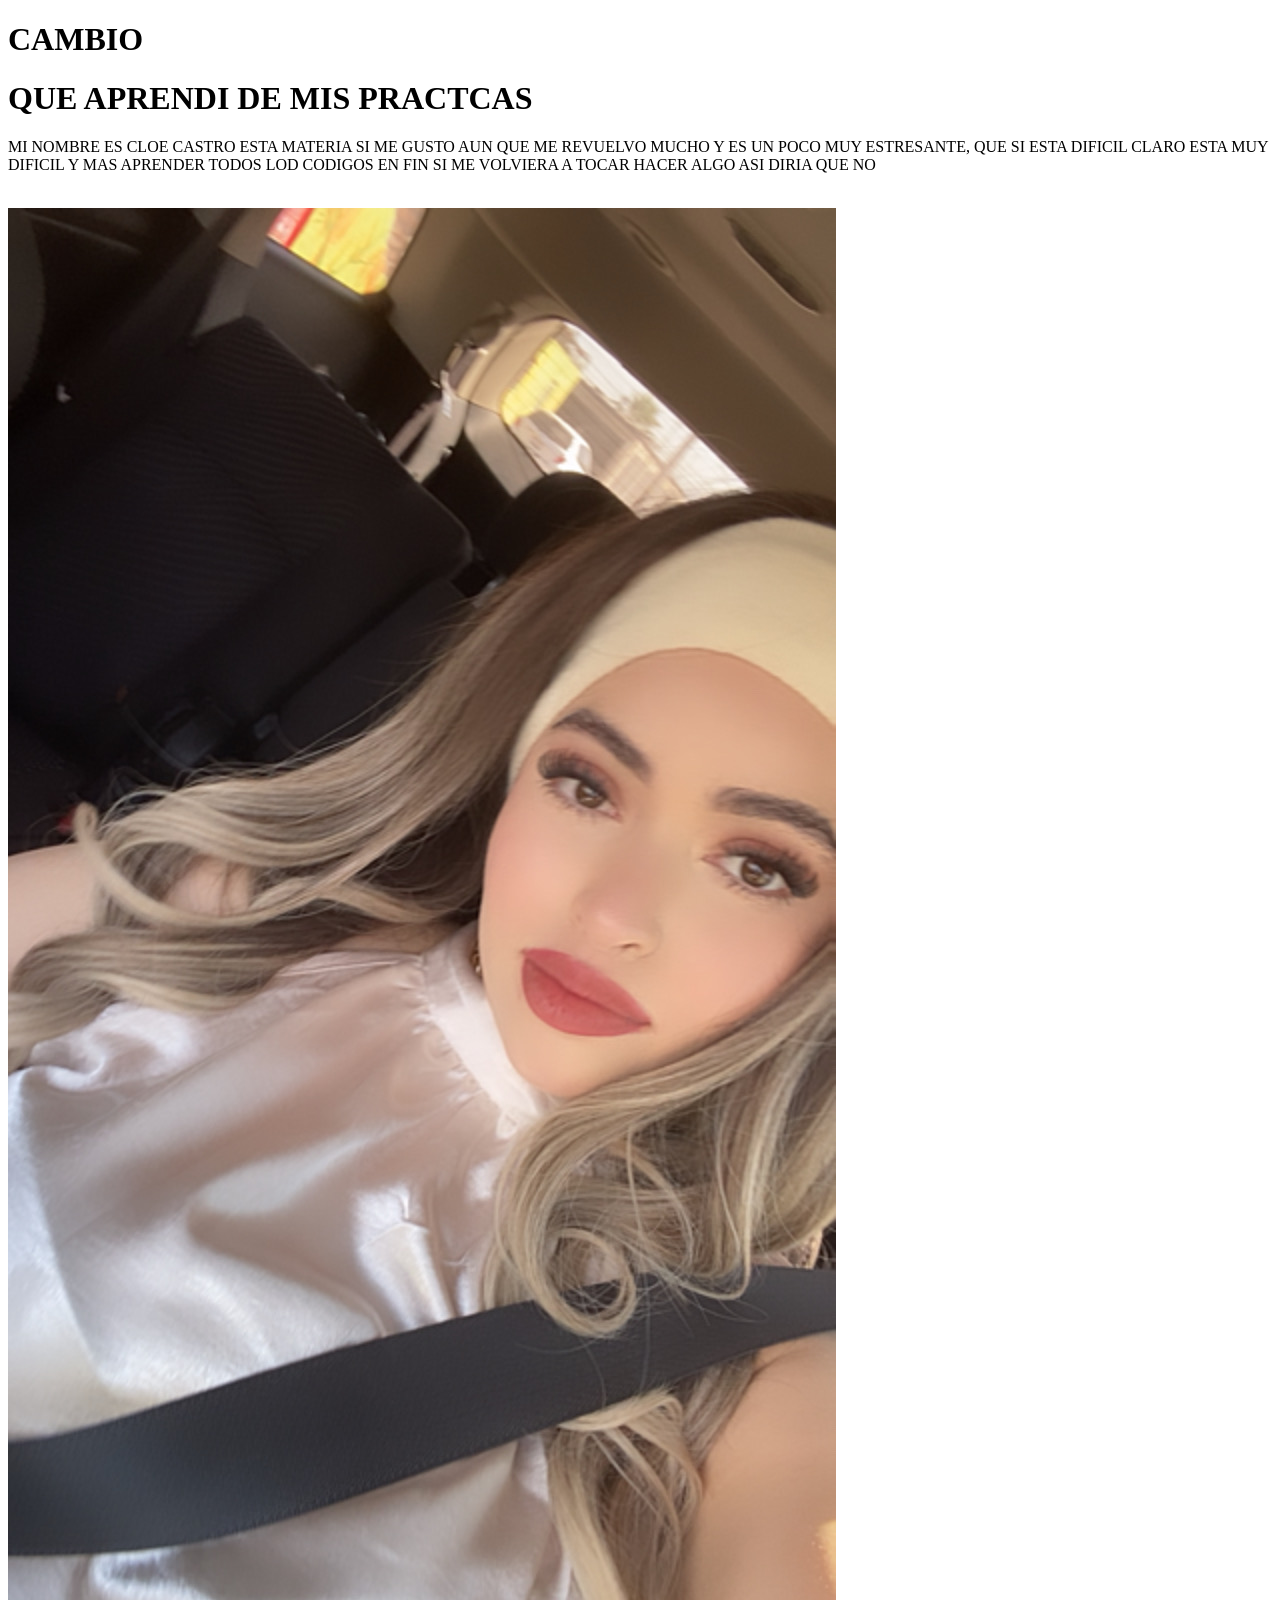
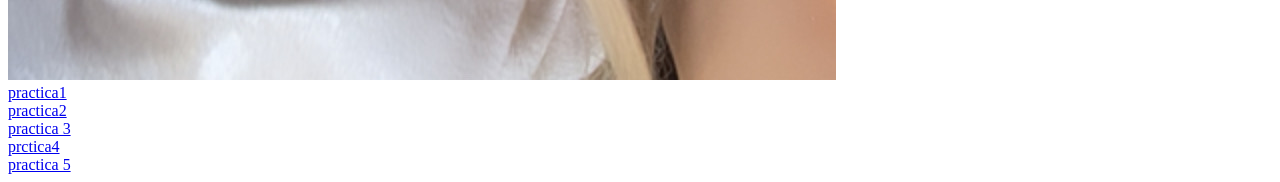
<file: INDEX.HTML>
<!DOCTYPE html>
<html>
<head>
	<meta charset="utf-8">
	<meta name="viewport" content="width=device-width, initial-scale=1">
	<title> MIS PRACTICAS</title>
</head>
<body>

	<h1>CAMBIO</h1>

	<h1>QUE APRENDI DE MIS PRACTCAS</h1>
	<p> MI NOMBRE ES CLOE CASTRO ESTA MATERIA SI ME GUSTO AUN QUE ME REVUELVO MUCHO Y ES UN POCO MUY ESTRESANTE, QUE SI ESTA DIFICIL CLARO ESTA MUY DIFICIL Y MAS APRENDER TODOS LOD CODIGOS EN FIN SI ME VOLVIERA A TOCAR HACER ALGO ASI DIRIA QUE NO </p>

<br>
<img src="practica 3/img/yo.jpg">
<br>
<a href="practica1/practica1.html">practica1</a>
<br>
<a href="practica2/practica2.html">practica2</a>
<br>
<a href="practica 3/index.html">practica 3</a>
<br>
<a href="prctica4/index.html">prctica4</a>
<br>
<a href="practica5/index.html">practica 5</a>



</body>
</html>
</file>
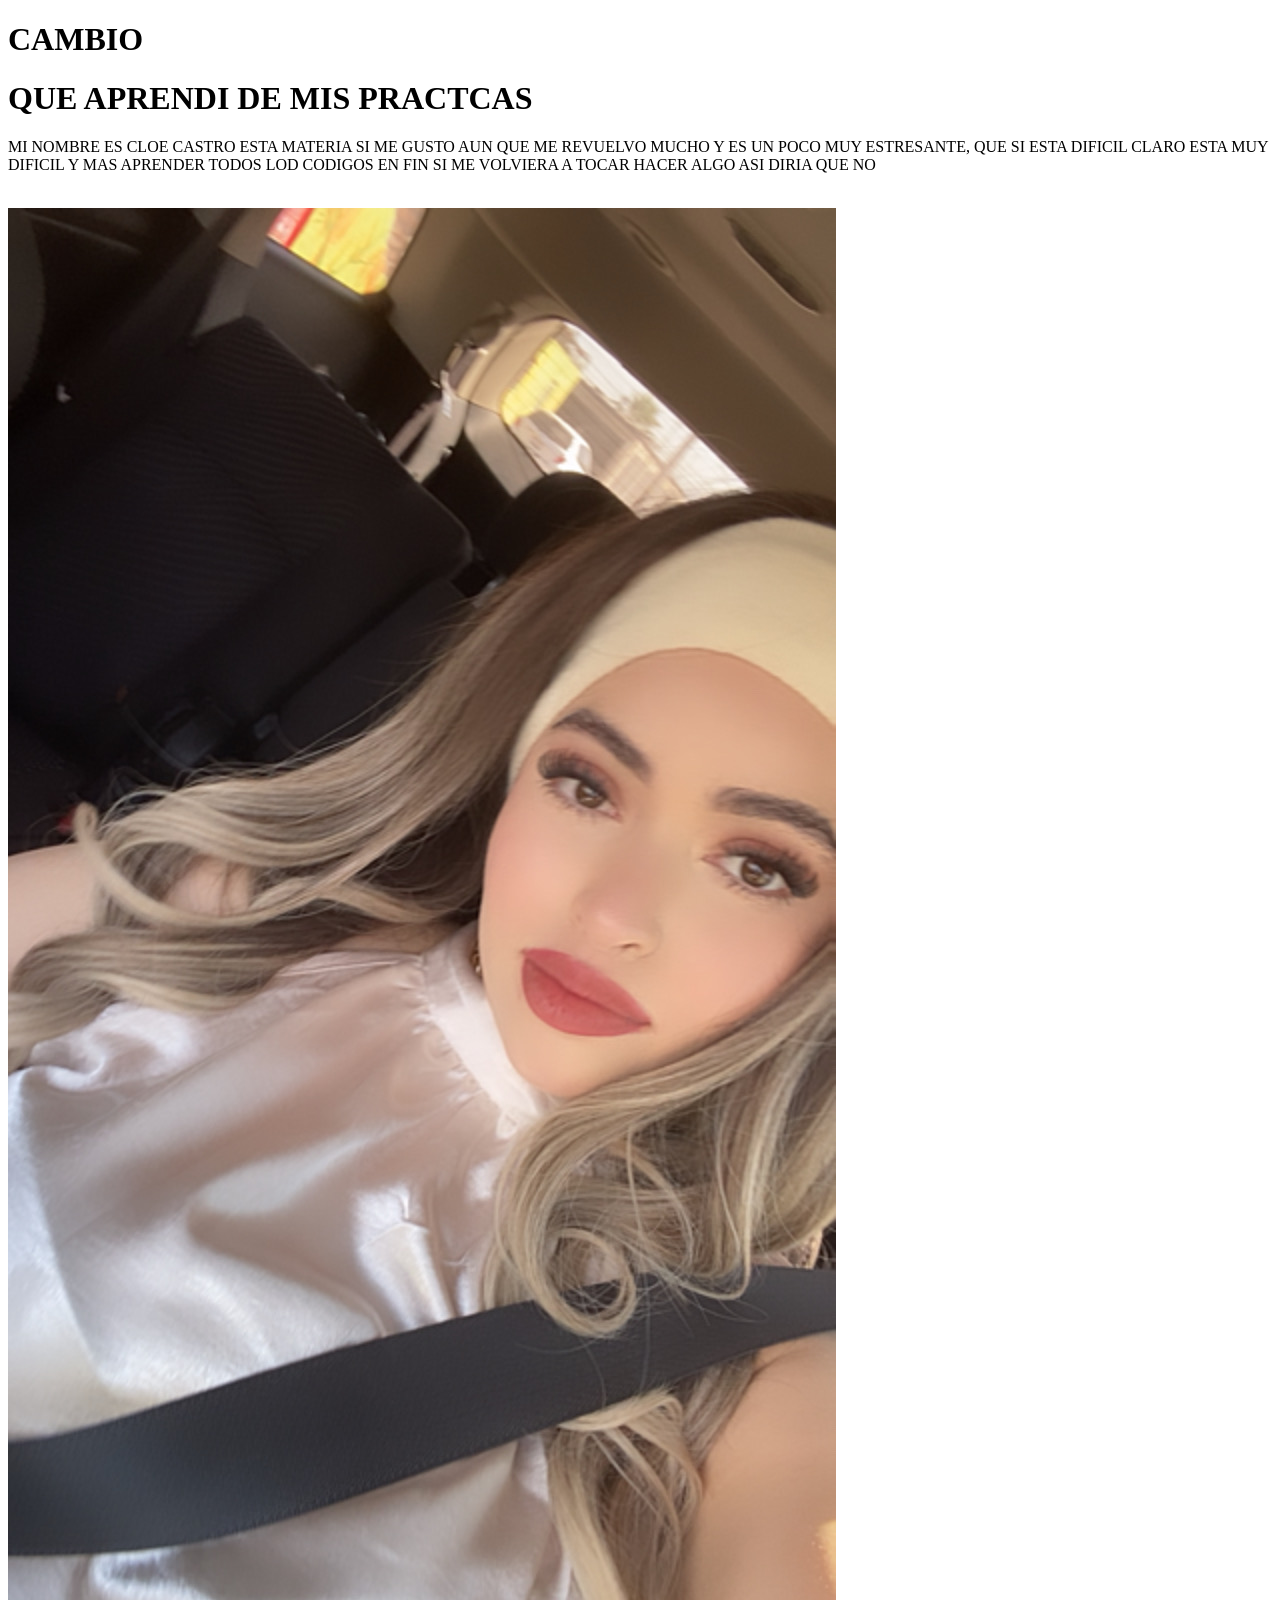
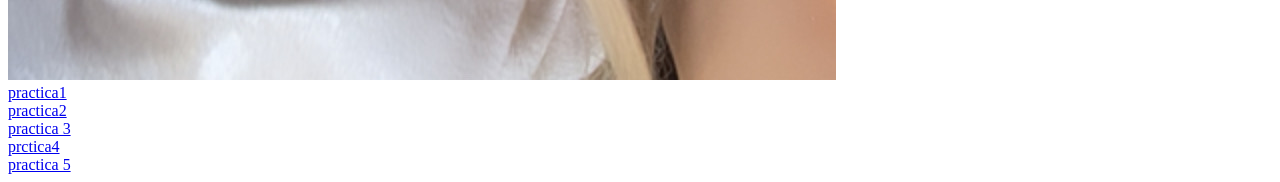
<file: index.html>
<!DOCTYPE html>
<html>
<head>
	<meta charset="utf-8">
	<meta name="viewport" content="width=device-width, initial-scale=1">
	<title> MIS PRACTICAS</title>
</head>
<body>

	<h1>CAMBIO</h1>

	<h1>QUE APRENDI DE MIS PRACTCAS</h1>
	<p> MI NOMBRE ES CLOE CASTRO ESTA MATERIA SI ME GUSTO AUN QUE ME REVUELVO MUCHO Y ES UN POCO MUY ESTRESANTE, QUE SI ESTA DIFICIL CLARO ESTA MUY DIFICIL Y MAS APRENDER TODOS LOD CODIGOS EN FIN SI ME VOLVIERA A TOCAR HACER ALGO ASI DIRIA QUE NO </p>

<br>
<img src="practica 3/img/yo.jpg">
<br>
<a href="practica1/practica1.html">practica1</a>
<br>
<a href="practica2/practica2.html">practica2</a>
<br>
<a href="practica 3/index.html">practica 3</a>
<br>
<a href="prctica4/index.html">prctica4</a>
<br>
<a href="practica5/index.html">practica 5</a>



</body>
</html>
</file>
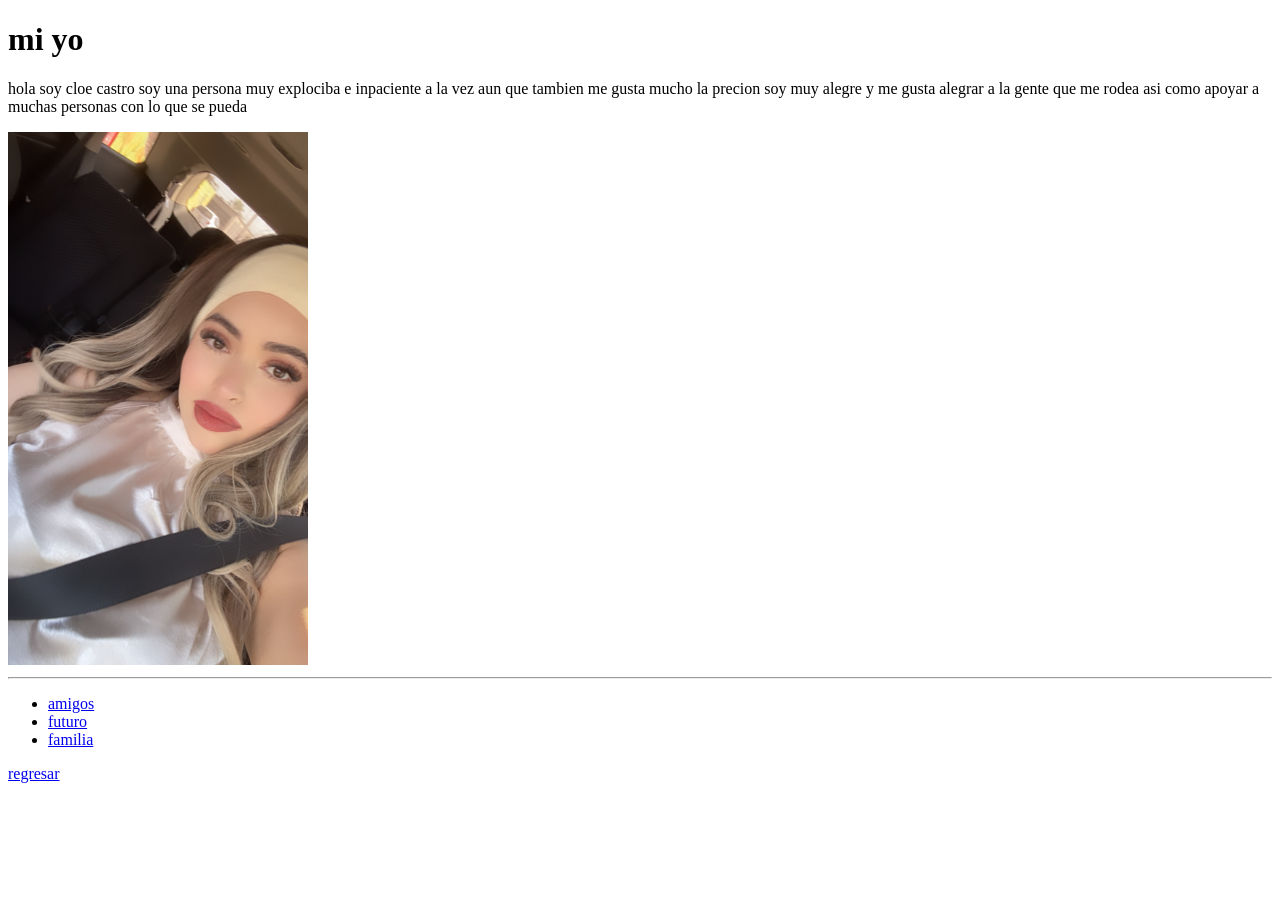
<file: practica 3/index.html>
<!DOCTYPE html>
<html>
<head>
	<meta charset="utf-8">
	<meta name="viewport" content="width=device-width, initial-scale=1">
	<title>practica 3- cloe castro</title>
</head>
<body>
	<h1>mi yo</h1>
	<p>hola soy cloe castro soy una persona muy explociba e inpaciente a la vez aun que tambien me gusta mucho la precion soy muy alegre y me gusta alegrar a la gente que me rodea asi como apoyar a muchas personas con lo que se pueda</p>
	<img src="img/yo.jpg" width="300">
	
	
	<hr>
<ul><li><a href="paginas/amigos.html">amigos</a></li>
<li><a href="paginas/futuro.html">futuro</a></li>
<li><a href="paginas/familia.html">familia</a></li>
</ul>
<a href="../index.html">regresar</a>










</body>
</html>
</file>
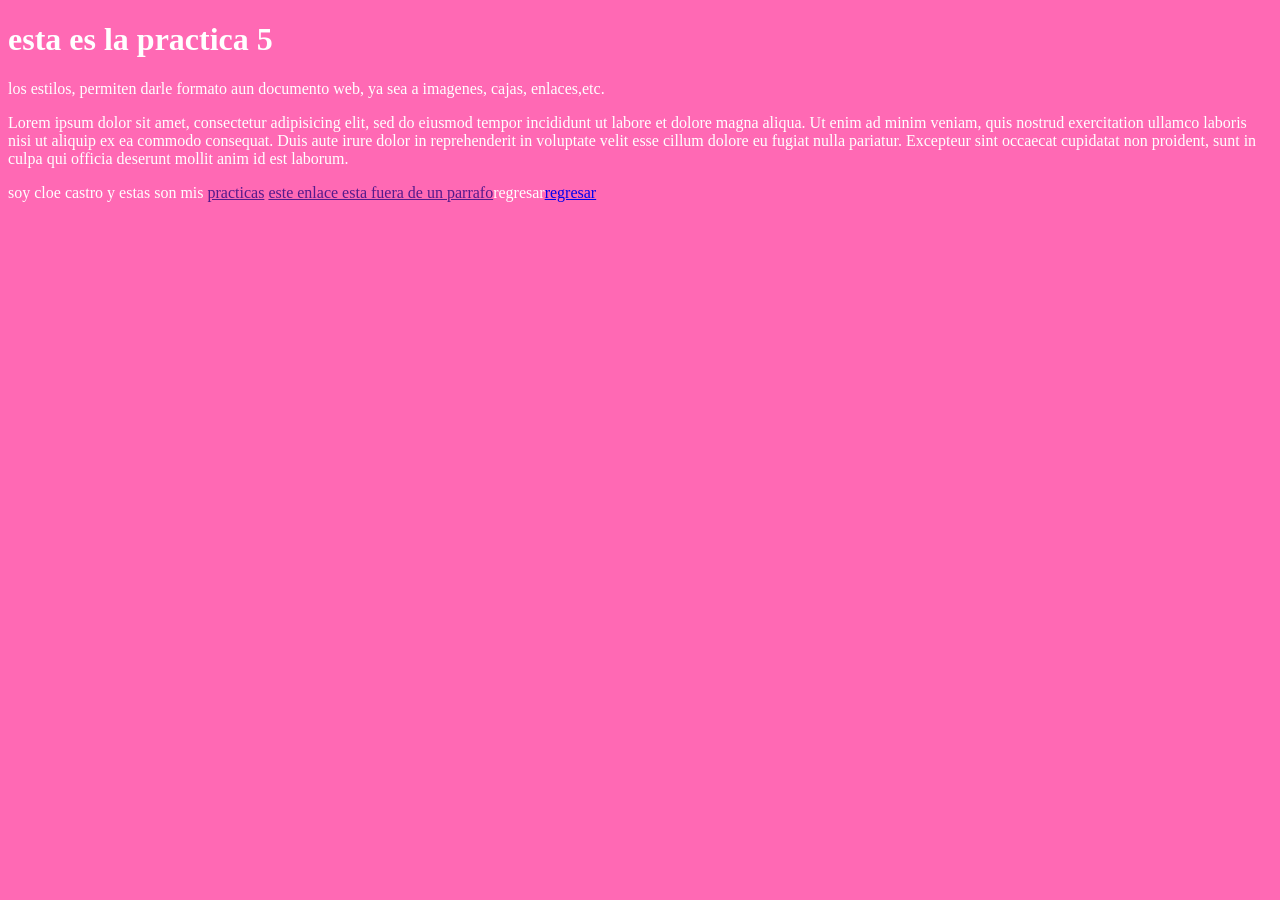
<file: practica5/index.html>
<!DOCTYPE html>
<html>
<head>
	<meta charset="utf-8">
	<meta name="viewport" content="width=device-width, initial-scale=1">
	<title>mi primer estilo</title>
	<link rel="stylesheet" type="text/css" href="estilos/carneasada.css">
</head>
<body>

	<h1>esta es la practica 5</h1>
	<p>los estilos, permiten darle formato aun documento web, ya sea a imagenes, cajas, enlaces,etc.</p>

	<p>Lorem ipsum dolor sit amet, consectetur adipisicing elit, sed do eiusmod
	tempor incididunt ut labore et dolore magna aliqua. Ut enim ad minim veniam,
	quis nostrud exercitation ullamco laboris nisi ut aliquip ex ea commodo
	consequat. Duis aute irure dolor in reprehenderit in voluptate velit esse
	cillum dolore eu fugiat nulla pariatur. Excepteur sint occaecat cupidatat non
	proident, sunt in culpa qui officia deserunt mollit anim id est laborum.</p>

	<p>soy cloe castro y estas son mis <a href="">practicas</a>

<a href="">este enlace esta fuera de un parrafo</a

<a href="../index.html">regresar</a><a href="../index.html">regresar</a>


</body>
</html>
</file>
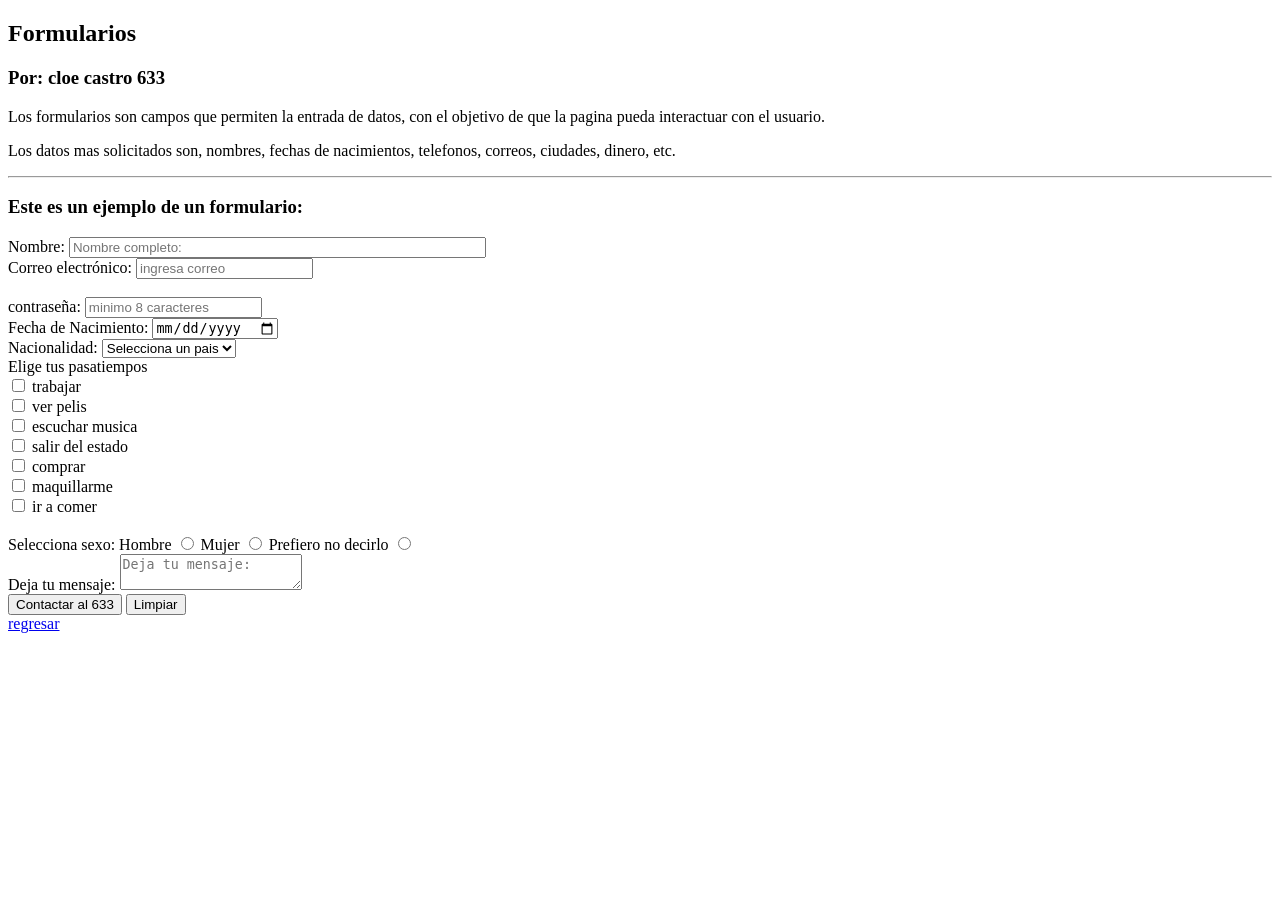
<file: prctica4/index.html>
<!DOCTYPE html>
<html>
<head>
	<meta charset="utf-8">
	<meta name="viewport" content="width=device-width, initial-scale=1">
	<title>Formularios - CLOE CASTRO 633</title>
</head>
<body>

	<h2>Formularios</h2>
	<h3>Por: cloe castro 633</h3>

	<p>Los formularios son campos que permiten la entrada de datos, con el objetivo de que la pagina pueda interactuar con el usuario.</p>
	<p>Los datos mas solicitados son, nombres, fechas de nacimientos, telefonos, correos, ciudades, dinero, etc.</p>
	<hr>

	<h3>Este es un ejemplo de un formulario:</h3>

	<form>
		<label>Nombre:</label>
		<input type="text" name="nombre" maxlength="150" size="50" placeholder="Nombre completo:"required>
		<br>

		<label>Correo electrónico:</label>

		<input type="email" name="correo" placeholder="ingresa correo" required>

		<br>

		<br>

		<label>contraseña:</label>
		<input type="password" name="pass"
		placeholder="minimo 8 caracteres"
		minlength="8" required>

		<br>

		<label>Fecha de Nacimiento: </label>
		<input type="date" name="fecha" required>


		<br>
		<label>Nacionalidad:</label>
		<select>
			<option selected disabled>Selecciona un pais</option>
			<option>mexico</option>
			<option>canada</option>
			<option>usa</option>
			<option>España</option>
			<option>Alemania</option>
			<option>Francia</option>
			<option>Austraila</option>
			<option>Groelandia</option>
			<option>Brasil</option>
			<option>Corea del sur</option>
		</select>

		<br>

		<label>Elige tus pasatiempos</label> <br>

		<input type="checkbox" name="hobbie"> trabajar <br> 
		<input type="checkbox" name="hobbie"> ver pelis <br> 
		<input type="checkbox" name="hobbie"> escuchar musica <br>
		<input type="checkbox" name="hobbie"> salir del estado <br>
		<input type="checkbox" name="hobbie"> comprar <br>
		<input type="checkbox" name="hobbie"> maquillarme <br>
		<input type="checkbox" name="hobbie"> ir a comer <br>

		<br>
		<label>Selecciona sexo:</label>

		Hombre <input type="radio" name="genero">
		Mujer <input type="radio" name="genero">
		Prefiero no decirlo <input type="radio" name="genero">

		<br>
		<label>Deja tu mensaje: </label>
		<textarea placeholder="Deja tu mensaje:"></textarea>



		<br>

		<input type="submit" name="boton" value="Contactar al 633">

		<input type="reset" name="borrar" value="Limpiar">




	</form>
<a href="../index.html">regresar</a>


</body>
</html>
</file>
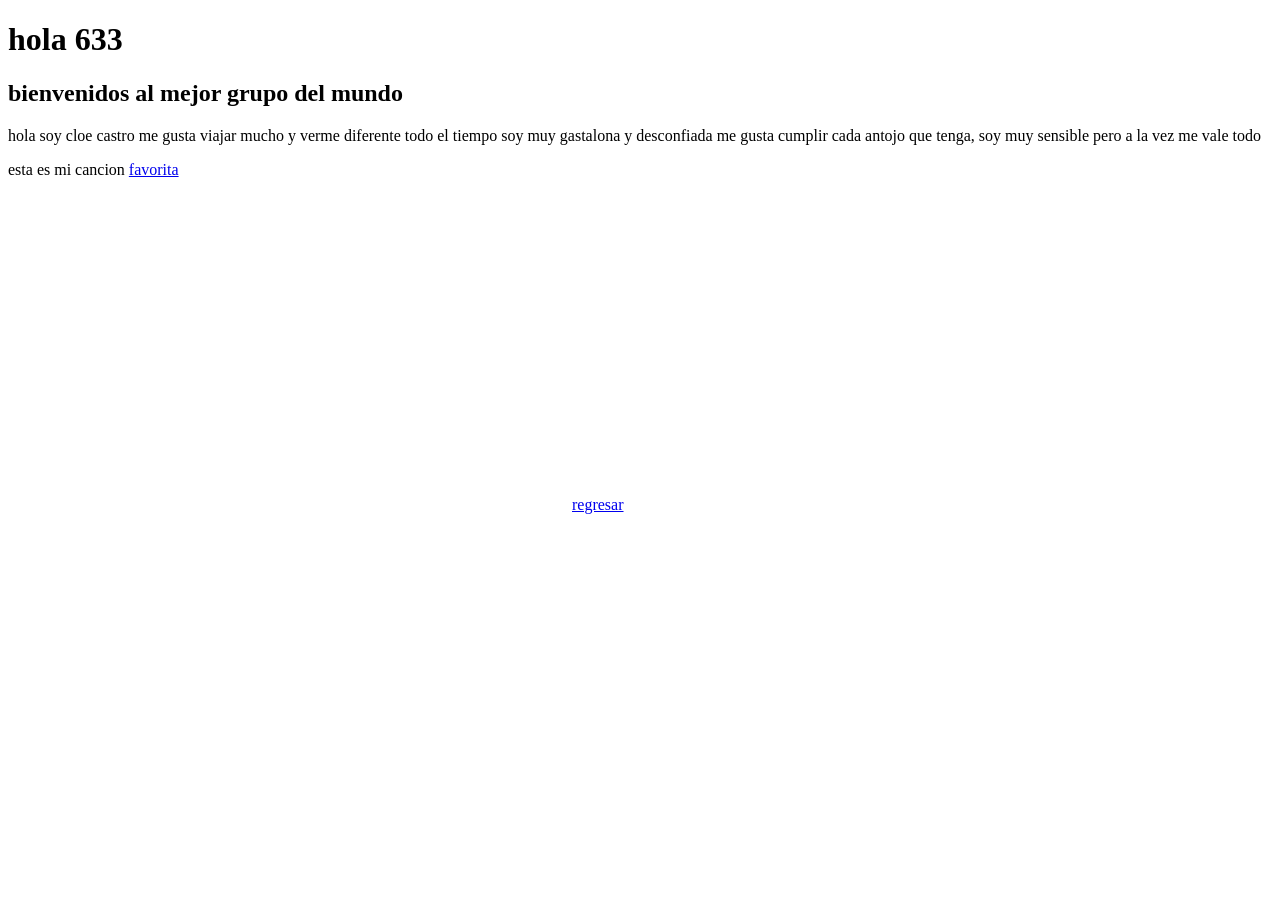
<file: practica1/practica1.html>
<!DOCTYPE html>
<html>
<head>
	<meta charset="utf-8">
	<meta name="viewport" content="width=device-width, initial-scale=1">
	<title>practica 1 - cloe castro</title>
</head>
<body>

	<h1>hola 633</h1>
	<h2>bienvenidos al mejor grupo del mundo</h2>

	<p>hola soy cloe castro me gusta viajar mucho y verme diferente todo el tiempo soy muy gastalona y desconfiada me gusta cumplir cada antojo que tenga, soy muy sensible pero a la vez me vale todo</p>

	<p>esta es mi cancion <a href=" ">favorita</a></a></p>

	<iframe width="560" height="315" src="https://www.youtube.com/embed/qTGX1f3o688?si=N81_xgM1KYaDGGqj" title="YouTube video player" frameborder="0" allow="accelerometer; autoplay; clipboard-write; encrypted-media; gyroscope; picture-in-picture; web-share" referrerpolicy="strict-origin-when-cross-origin" allowfullscreen></iframe>

	<a href="../index.html">regresar</a>

</body>
</html>
</file>
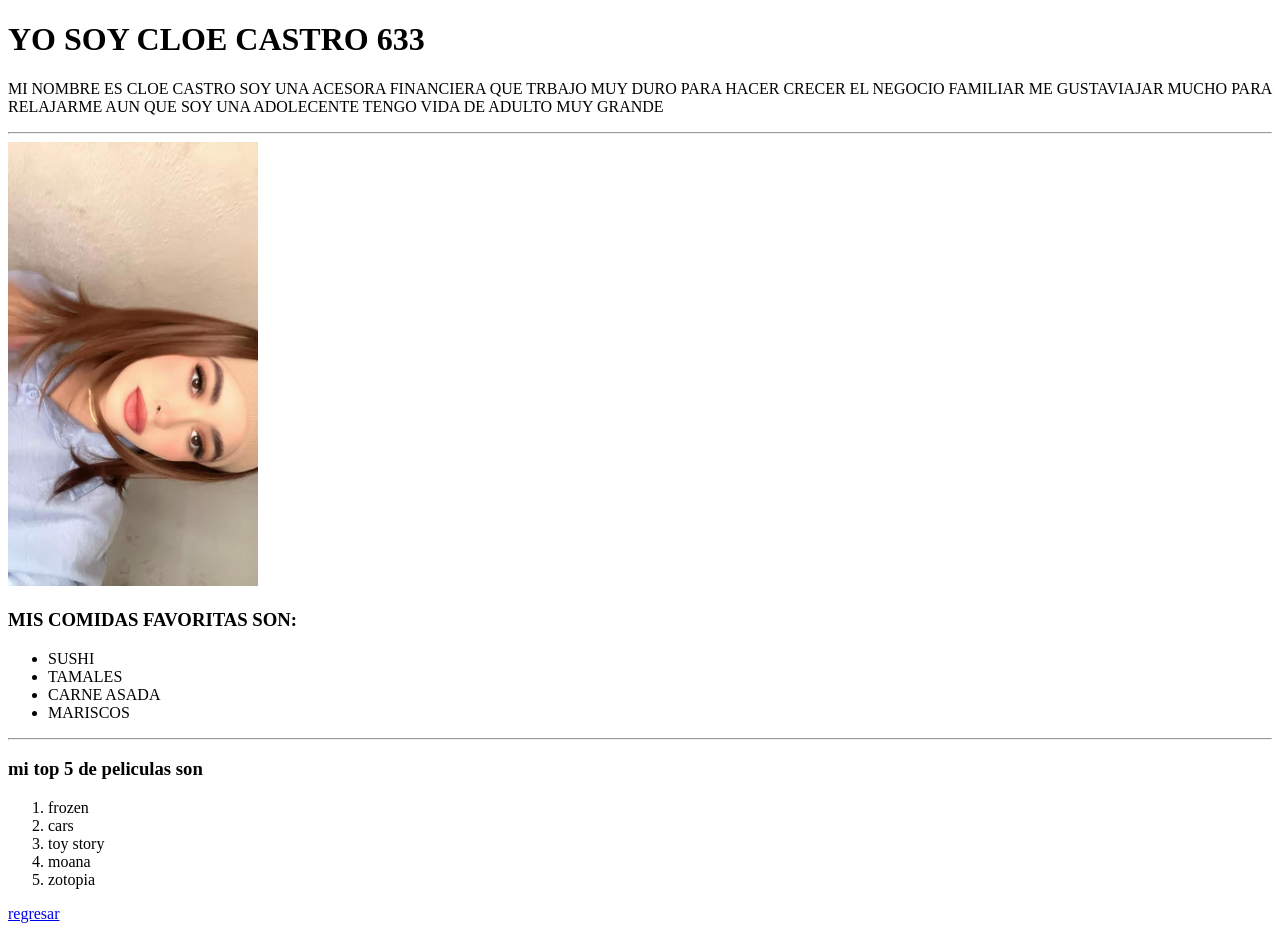
<file: practica2/practica2.html>
<!DOCTYPE html>
<html>
<head>
	<meta charset="utf-8">
	<meta name="viewport" content="width=device-width, initial-scale=1">
	<title>PRACTICA 2 - CLOE CASTRO - 633</title>
</head>
<body>

	<h1>YO SOY CLOE CASTRO 633</h1>
	<p>MI NOMBRE ES CLOE CASTRO SOY UNA ACESORA FINANCIERA QUE TRBAJO MUY DURO PARA HACER CRECER EL NEGOCIO FAMILIAR ME GUSTAVIAJAR MUCHO PARA RELAJARME AUN QUE SOY UNA ADOLECENTE TENGO VIDA DE ADULTO MUY GRANDE</p>
	<hr>
	<img src="img/yo.png" width="250">
	<h3>MIS COMIDAS FAVORITAS SON:
	</h3>
    
	<ul>
		<li>SUSHI</li>
		<li>TAMALES</li>
		<li>CARNE ASADA</li>
		<li>MARISCOS</li>
	</ul>
	<hr>
	<h3>mi top 5 de peliculas son</h3>

    <ol>
    	<li>frozen</li>
    	<li>cars</li>
    	<li>toy story</li>
    	<li>moana</li>
    	<li>zotopia</li>
    </ol>
    <a href="../index.html">regresar</a>

</body>
</html>
</file>
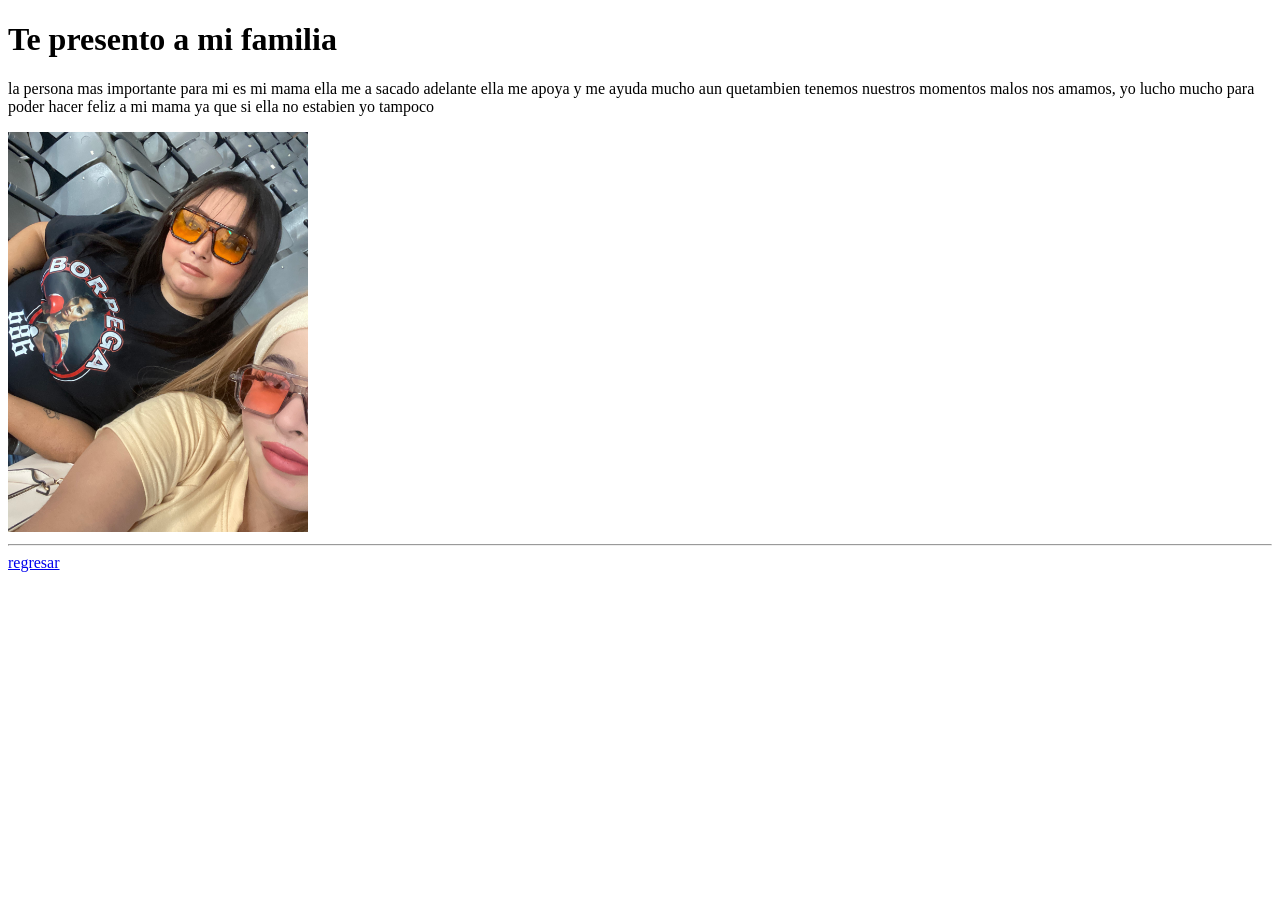
<file: practica 3/paginas/familia.html>
<!DOCTYPE html>
<html>
<head>
	<meta charset="utf-8">
	<meta name="viewport" content="width=device-width, initial-scale=1">
	<title>Mi familia</title>
</head>
<body>

	<h1>Te presento a mi familia</h1>
	<p>la persona mas importante para mi es mi mama ella me a sacado adelante ella me apoya y me ayuda mucho aun quetambien tenemos nuestros momentos malos nos amamos, yo lucho mucho para poder hacer feliz a mi mama ya que si ella no estabien yo tampoco </p>
	<img src="../img/familia.jpg" width="300">


	<hr>

	<a href="../index.html">regresar</a>



</body>
</html>
</file>
<file: practica5/estilos/carneasada.css>
body{
	background: hotpink;
	color: white;
	font-family: century gothic;
}
</file>
